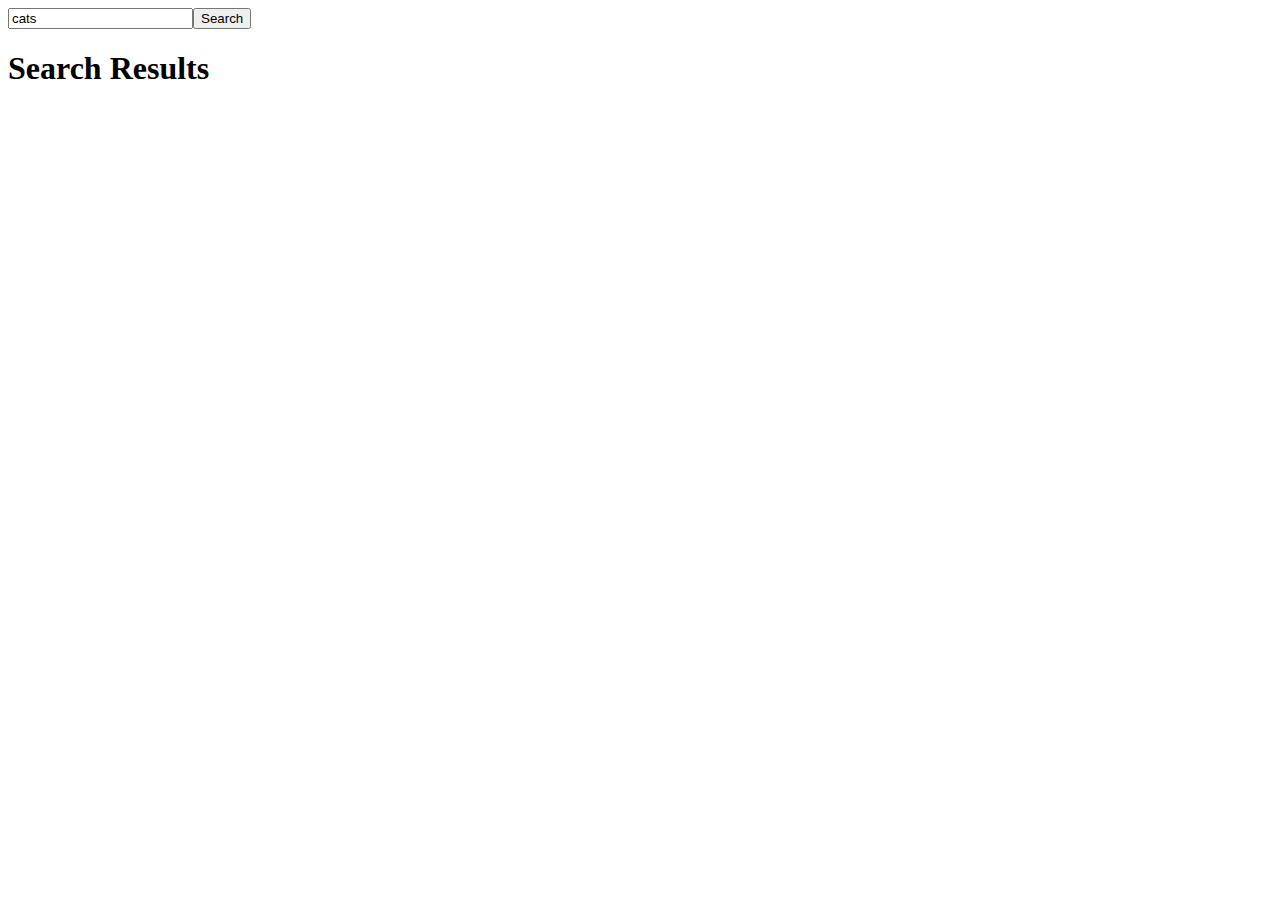
<file: youtube search.html>
<!doctype html>
<html>
  <head>
  <title>Search</title>
  </head>
  <body>
    <div id="buttons">
    <label> <input id="query" value='cats' type="text"/><button id="search-button"    onclick="keyWordsearch()">Search</button></label>    
    <div id="container">
    <h1>Search Results</h1>
    <ul id="results"></ul>
    </div>           
<script>
 function keyWordsearch(){
    gapi.client.setApiKey('AIzaSyAfGSI3-0XkfYpmC60aJQGBun4u3wXnOfA');
    gapi.client.load('youtube', 'v3', function(){
            makeRequest();
    });
}
function makeRequest(){
    var q = $('#query').val();
    var request = gapi.client.youtube.search.list({
            q: q,
            part: 'snippet', 
            maxResults: 10
    });
    request.execute(function(response)  {                                                                                    
            $('#results').empty()
            var srchItems = response.result.items;                      
            $.each(srchItems, function(index, item){
            vidTitle = item.snippet.title;  
            vidThumburl =  item.snippet.thumbnails.default.url;                 
            vidThumbimg = '<pre><img id="thumb" src="'+vidThumburl+'" alt="No  Image  Available." style="width:204px;height:128px"></pre>';                   

            $('#results').append('<pre>' + vidTitle + vidThumbimg +   '</pre>');                      
    })  
  })  
}
 </script> 
 <script src="//ajax.googleapis.com/ajax/libs/jquery/1.8.2/jquery.min.js"></script>
 <script src="https://apis.google.com/js/client.js?onload=googleApiClientReady">   </script>
</body>
</html>
</file>
